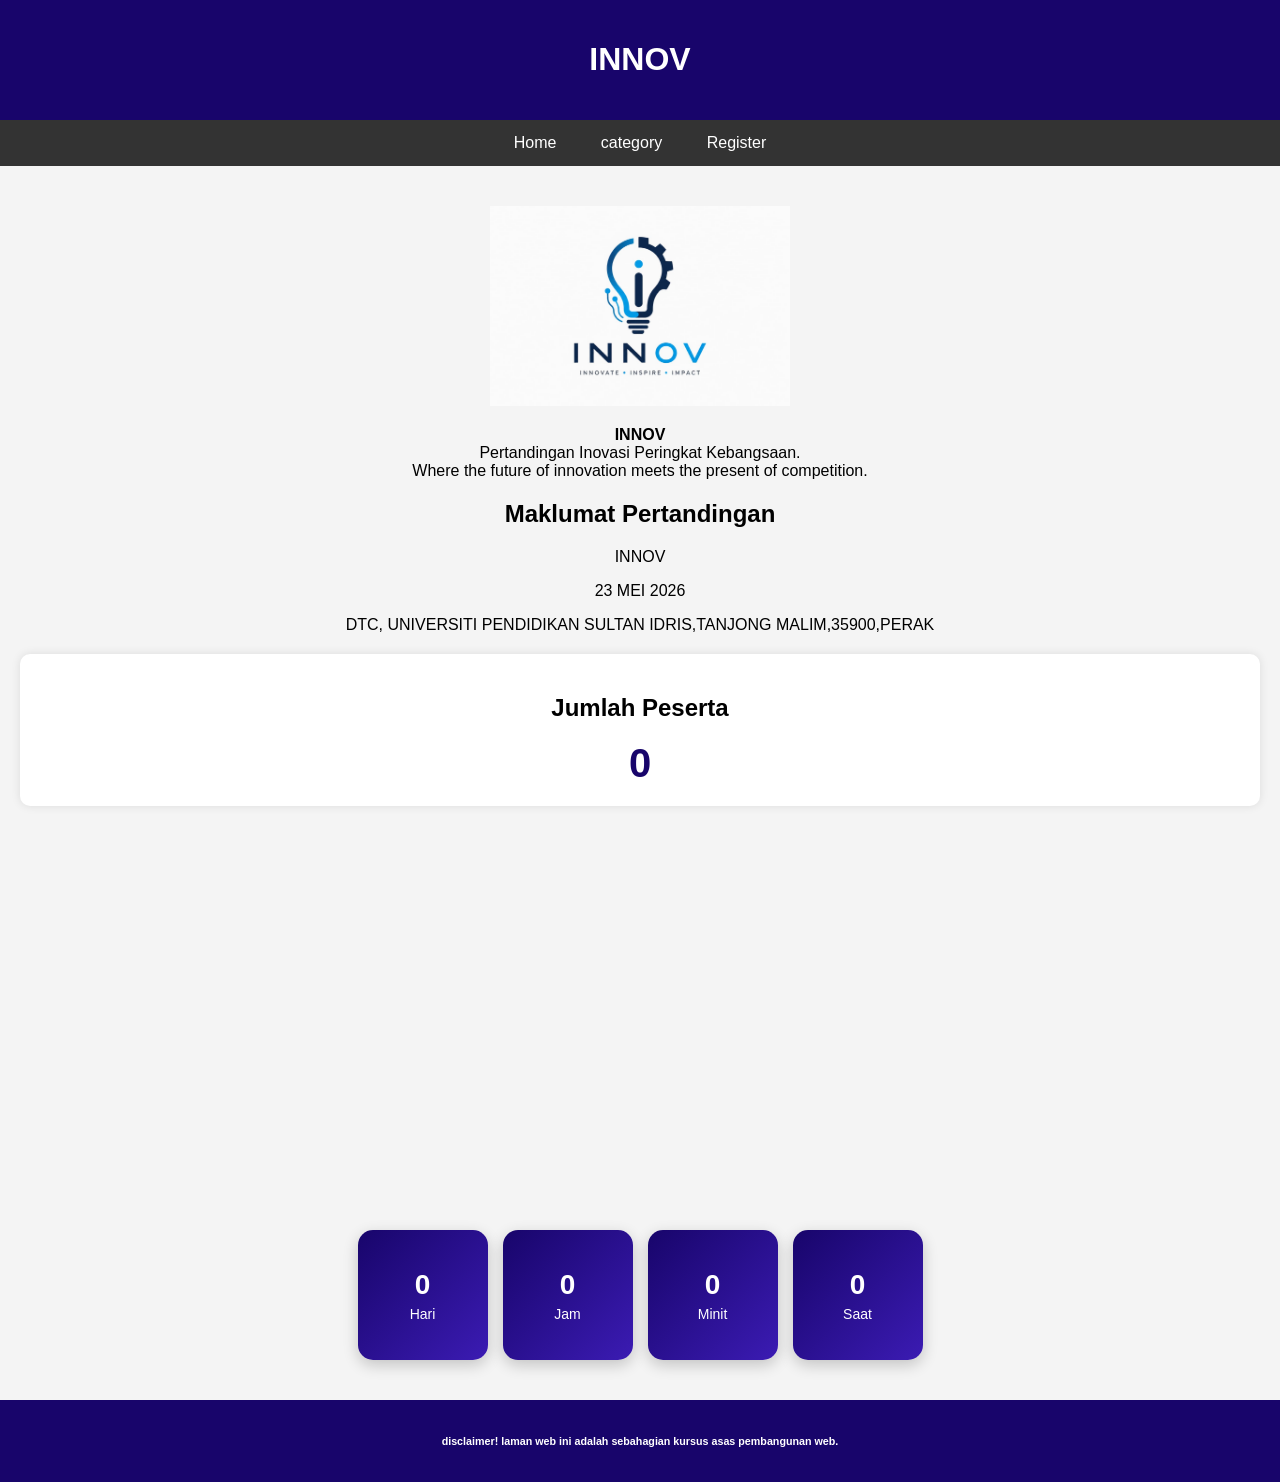
<file: index.html>
<!DOCTYPE html>
<html lang="en">
<head >
    <meta charset="UTF-8">
    <meta name="viewport" content="width=device-width, initial-scale=1.0">
    <title>Pertandingan Inovasi Peringkat Kebangsaan.</title>
    <link rel="stylesheet" href="style.css">
</head>
<body>
    <div class="header">
        <header>
            <h1>INNOV</h1>
        </header>
    </div>
    <div class="navbar">
        <nav>
            <a href="index.html" title="Home">Home</a>
            <a href="category.html" title="Category">category</a>
            <a href="register.html" title="Register">Register</a>
        </nav>
    </div>
    <div class="main">
        <main>
            <img class="logo-home" src="home-image.jpeg" alt="Logo INNOV">
            <p><strong>INNOV</strong><br>Pertandingan Inovasi Peringkat Kebangsaan.<br>Where the future of innovation meets the present of competition.</p>
            <h2>Maklumat Pertandingan</h2>
            <p>INNOV</p>
            <p>23 MEI 2026</p>
            <p>DTC, UNIVERSITI PENDIDIKAN SULTAN IDRIS,TANJONG MALIM,35900,PERAK</p>
            <div class="participant-counter">
            <h2>Jumlah Peserta</h2>
            <span id="participantCount">0</span>
            </div>
            <iframe src="https://www.google.com/maps/embed?pb=!1m14!1m12!1m3!1d3863.898800708051!2d101.52387755050157!3d3.683491189850044!2m3!1f0!2f0!3f0!3m2!1i1024!2i768!4f13.1!5e0!3m2!1sms!2smy!4v1777476556154!5m2!1sms!2smy" ></iframe>
            <div class="countdown">
       
        <div class="box">
            <span id="days">0</span>
            <small>Hari</small>
        </div>

        <div class="box">
            <span id="hours">0</span>
            <small>Jam</small>
        </div>

        <div class="box">
            <span id="minutes">0</span>
            <small>Minit</small>
        </div>

        <div class="box">
            <span id="seconds">0</span>
            <small>Saat</small>
        </div>
    </div>
        </main>
    </div>
    <div class="footer">
        <footer>
            <h6>disclaimer! laman web ini adalah sebahagian kursus asas pembangunan web.</h6>
        </footer>
    </div>
    <script src="script.js"></script>
</body>
</html>
</file>
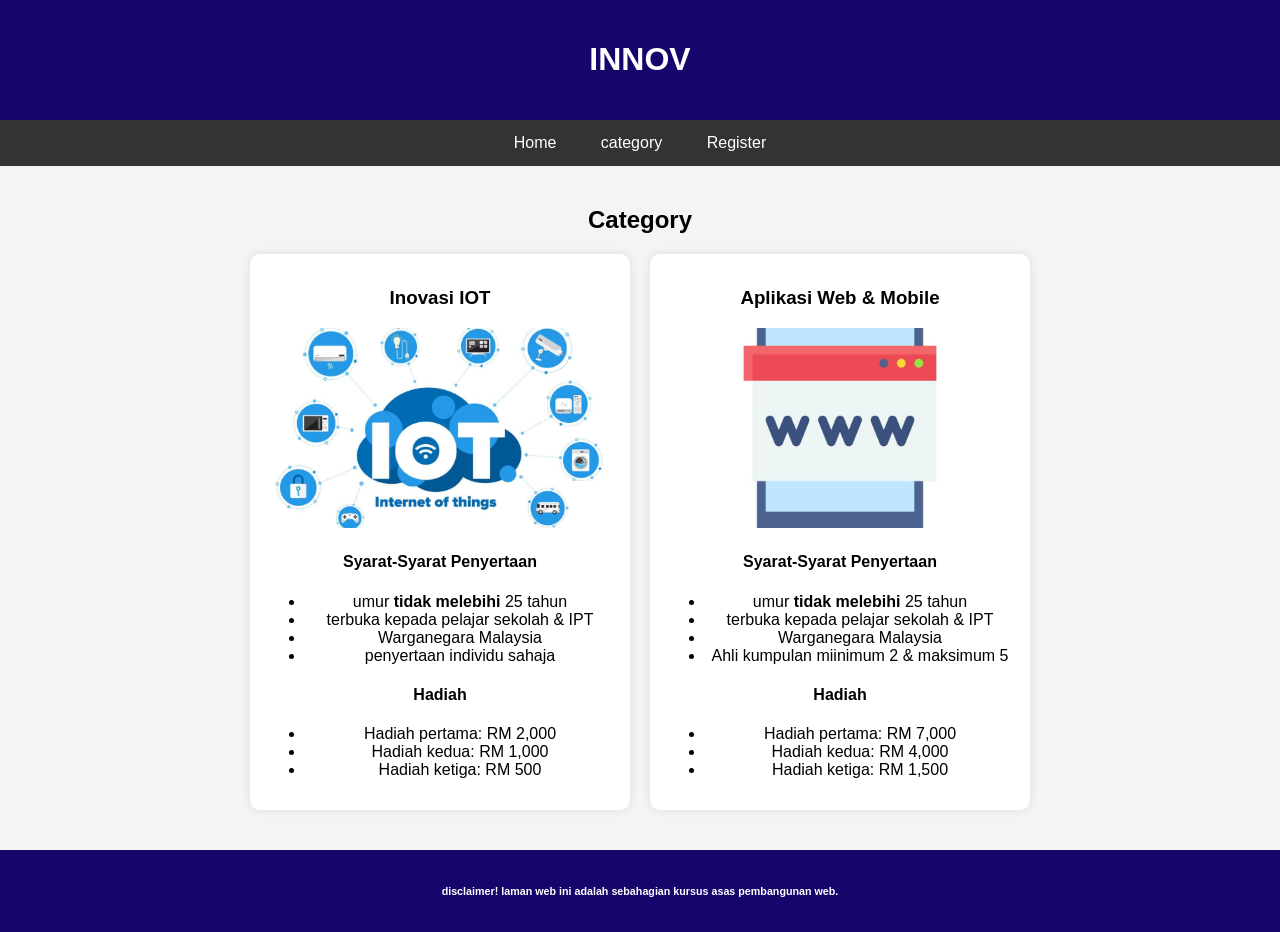
<file: category.html>
<!DOCTYPE html>
<html lang="en">
<head>
    <meta charset="UTF-8">
    <meta name="viewport" content="width=device-width, initial-scale=1.0">
    <title>Pertandingan Inovasi Peringkat Kebangsaan.</title>
    <link rel="stylesheet" href="style.css">
</head>
<body>
    <div class="header">
        <header>
            <h1>INNOV</h1>
        </header>
    </div>
    <div class="navbar">
        <nav>
            <a href="index.html" title="Home">Home</a>
            <a href="category.html" title="Category">category</a>
            <a href="register.html" title="Register">Register</a>
        </nav>
    </div>
    <div class="main">
        <main>
            <h2>Category</h2>
            <div class="container">
                <div class="box">
                    <h3>Inovasi IOT</h3>
                    <img src="Inovasi-IOT.jpeg" alt="gambar inovasi IOT">
                    <h4>Syarat-Syarat Penyertaan</h4>
                    <ul>
                        <li>umur <strong>tidak melebihi</strong> 25 tahun</li>
                        <li>terbuka kepada pelajar sekolah & IPT</li>
                        <li>Warganegara Malaysia</li>
                        <li>penyertaan individu sahaja</li>
                    </ul>
                    <h4>Hadiah</h4>
                    <ul>
                        <li>Hadiah pertama: RM 2,000</li>
                        <li>Hadiah kedua: RM 1,000</li>
                        <li>Hadiah ketiga: RM 500</li>
                    </ul>
                </div>
                <div class="box">
                    <h3>Aplikasi Web & Mobile</h3>
                        <img src="aplikasi-web.jpeg" alt="gambar aplikasi web & mobile">
                    <h4>Syarat-Syarat Penyertaan</h4>
                    <ul>
                        <li>umur <strong>tidak melebihi</strong> 25 tahun</li>
                        <li>terbuka kepada pelajar sekolah & IPT</li>
                        <li>Warganegara Malaysia</li>
                        <li>Ahli kumpulan miinimum 2 & maksimum 5</li>
                    </ul>
                    <h4>Hadiah</h4>
                    <ul>
                        <li>Hadiah pertama: RM 7,000</li>
                        <li>Hadiah kedua: RM 4,000</li>
                        <li>Hadiah ketiga: RM 1,500</li>
                    </ul>
                </div>
            </div>
        </main>
    </div>
    <div class="footer">
        <footer>
        <h6>disclaimer! laman web ini adalah sebahagian kursus asas pembangunan web.</h6>
        </footer>
    </div>
</body>     
</html>
</file>
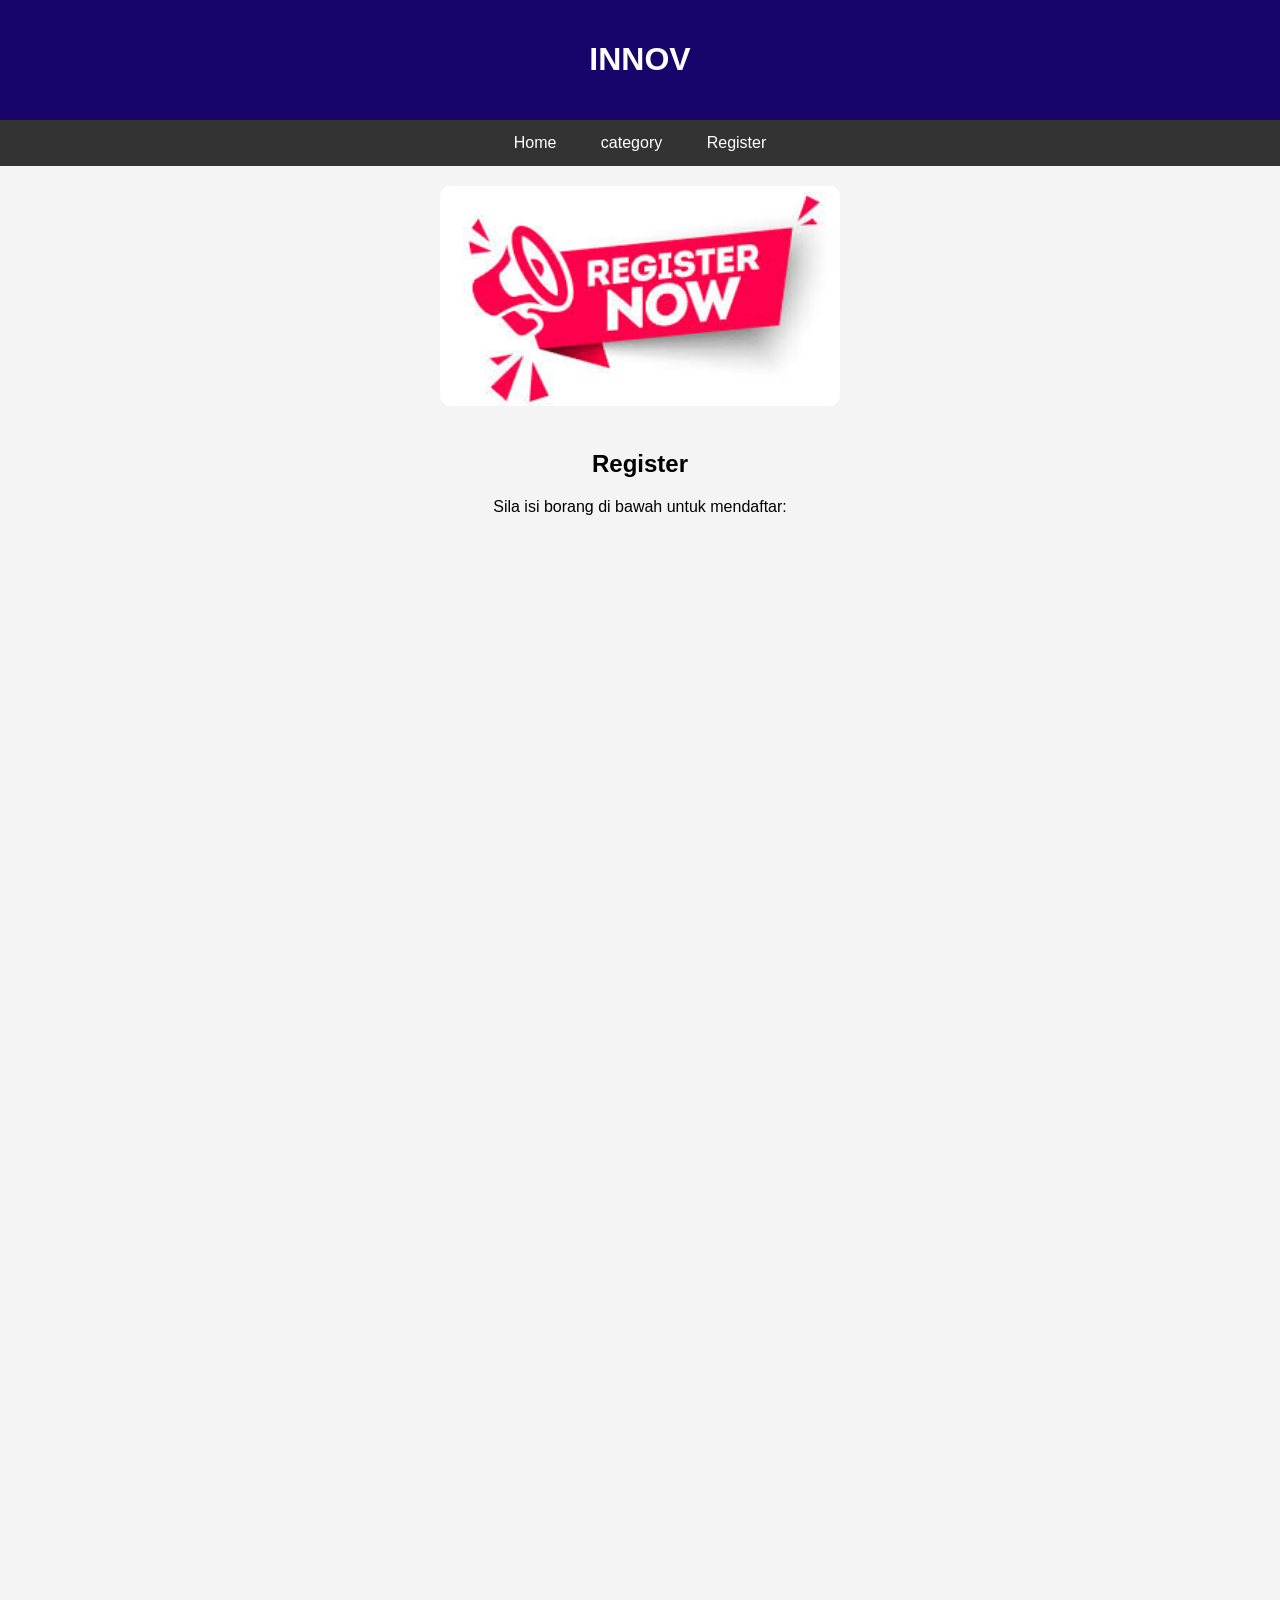
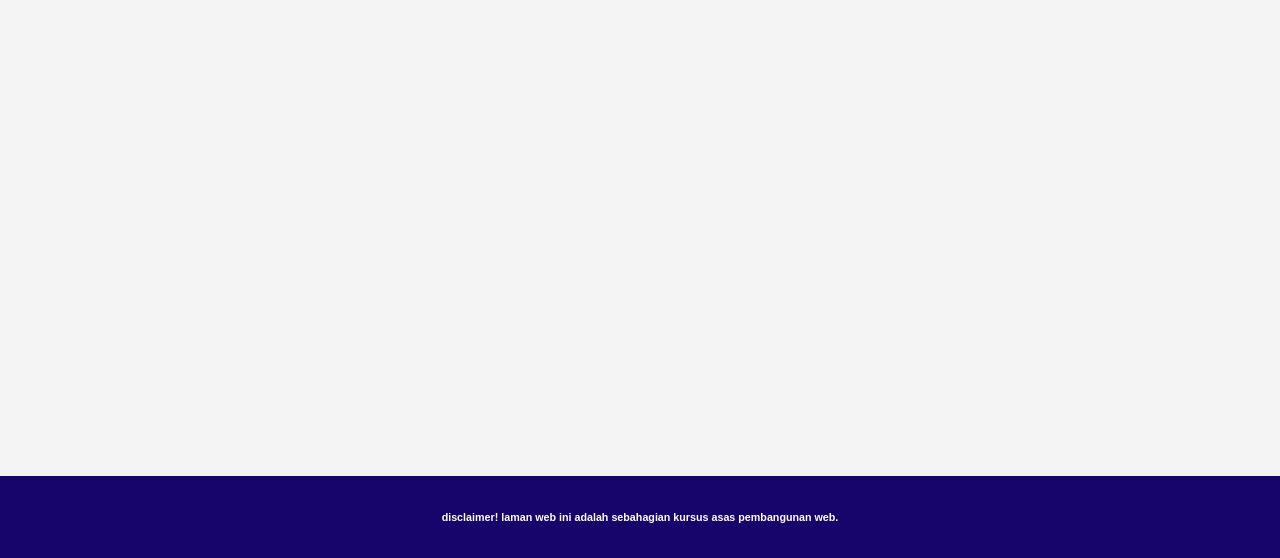
<file: register.html>
<!DOCTYPE html>
<html lang="en">
<head>
    <meta charset="UTF-8">
    <meta name="viewport" content="width=device-width, initial-scale=1.0">
    <title>Pertandingan Inovasi Peringkat Kebangsaan.</title>
    <link rel="stylesheet" href="style.css">
</head>
<body>
    <div class="header">
        <header>
            <h1>INNOV</h1>
        </header>
    </div>
    <div class="navbar">
        <nav>
            <a href="index.html" title="Home">Home</a>
            <a href="category.html" title="Category">category</a>
            <a href="register.html" title="Register">Register</a>
        </nav>
    </div>
    <div class="main">
        <main>
            <img class="register-picture" src="register.jpg" alt="Register">
            <h2>Register</h2>
            <p>Sila isi borang di bawah untuk mendaftar:</p>
            <iframe class="google-form" src="https://docs.google.com/forms/d/e/1FAIpQLSegYrVPXhaVhBAXtMLRIOTE0ozvmLpkYLO56aJTdsmmce_fcQ/viewform?usp=dialog"></iframe>
        </main>
    </div>
     <div class="footer">
        <footer>
            <h6>disclaimer! laman web ini adalah sebahagian kursus asas pembangunan web.</h6>
        </footer>
    </div>
</body>
</html>
</file>
<file: style.css>
*{
    text-align: center;
}
body{
    margin:0;
    font-family: Arial, sans-serif;
    background-color:#f4f4f4;
}

.header{
    background-color:#18056b;
    color:white;
    text-align:center;
    padding:20px;
}

.navbar{
    background-color:#333;
    overflow:hidden;
     display:flex;
    justify-content:center;
}

.navbar a{
    color:white;
    text-decoration:none;
    padding:14px 20px;
    display:inline-block;
}

.navbar a:hover{
    background-color:#555;
}

.main{
    padding:20px;
}

.logo-home{
    width:300px;
    max-width:90%;
    display:block;
    margin:20px auto;
}

.card{
    background:white;
    padding:20px;
    border-radius:10px;
    box-shadow:0 0 10px rgba(0,0,0,0.1);
}

.banner{
    width:100%;
    height:300px;
    object-fit:cover;
    border-radius:10px;
    margin-bottom:20px;
}
.register-picture{
    width:400px;
    height: 220px;
    object-fit:cover;
    border-radius:10px;
    margin-bottom:20px;
}
.container{
    display:flex;
    gap:20px;
    flex-wrap:wrap;
    justify-content:center;
}

.box{
    background:white;
    width:350px;
    padding:15px;
    border-radius:10px;
    box-shadow:0 0 10px rgba(0,0,0,0.1);
}

.box img{
    width:100%;
    height:200px;
    object-fit:cover;
    border-radius:10px;
}

iframe{
    width:100%;
    height:400px;
    border:0;
    border-radius:10px;
}

.google-form{
    width:100%;
    height:1500px;
    border:none;
    border-radius:10px;
}

.footer{
    background:#18056b;
    color:white;
    text-align:center;
    padding:10px;
    margin-top:20px;
}

.participant-counter{
    background:white;
    padding:20px;
    margin-top:20px;
    border-radius:10px;
    box-shadow:0 0 10px rgba(0,0,0,0.1);
}

.participant-counter span{
    font-size:40px;
    font-weight:bold;
    color:#18056b;
}

.countdown{
    display:flex;
    justify-content:center;
    gap:15px;
    margin-top:20px;
    flex-wrap:wrap;
}

.countdown .box{
    background:linear-gradient(135deg,#18056b,#3b1bb3);
    color:white;
    width:100px;
    height:100px;
    border-radius:15px;
    display:flex;
    flex-direction:column;
    justify-content:center;
    align-items:center;
    box-shadow:0 5px 15px rgba(0,0,0,0.2);
}

.countdown .box span{
    font-size:28px;
    font-weight:bold;
}

.countdown .box small{
    font-size:14px;
    margin-top:5px;
}
</file>
